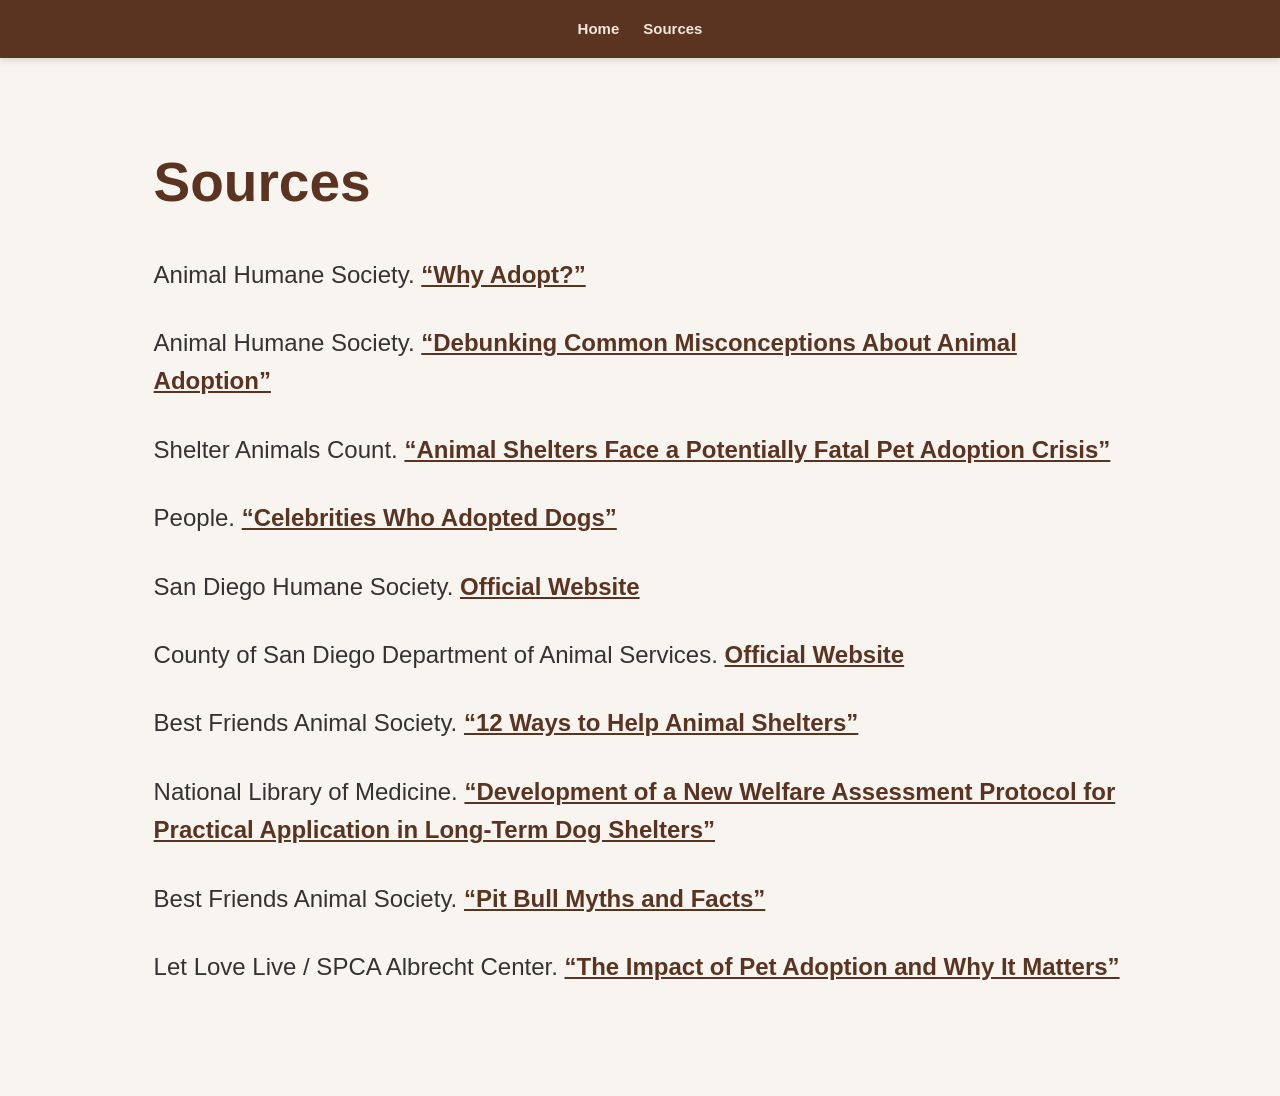
<file: sources.html>
<!DOCTYPE html>
<html lang="en">
<head>
  <meta charset="UTF-8" />
  <meta name="viewport" content="width=device-width, initial-scale=1.0" />
  <title>Sources | Adopt, Don't Shop</title>
  <link rel="icon" type="image/png" href="icon.png">
  <link rel="stylesheet" href="styles.css" />
  <link href="https://fonts.googleapis.com/css2?family=Forum&display=swap" rel="stylesheet">
</head>
<body>

<header id="navbar">
  <nav>
    <ul class="nav-links">
      <li><a href="index.html">Home</a></li>
      <li><a href="sources.html">Sources</a></li>
    </ul>
  </nav>
</header>

<section id="sources-page" class="adoption-section">
  <div class="adoption-content">
    <h2>Sources</h2>

    <p>
      Animal Humane Society.
      <a href="https://www.animalhumanesociety.org/resource/why-adopt-ahs" target="_blank">
        “Why Adopt?”
      </a>
    </p>

    <p>
      Animal Humane Society.
      <a href="https://www.animalhumanesociety.org/resource/debunking-common-misconceptions-about-animal-adoption" target="_blank">
        “Debunking Common Misconceptions About Animal Adoption”
      </a>
    </p>

    <p>
      Shelter Animals Count.
      <a href="https://www.shelteranimalscount.org/animal-shelters-face-a-potentially-fatal-pet-adoption-crisis/" target="_blank">
        “Animal Shelters Face a Potentially Fatal Pet Adoption Crisis”
      </a>
    </p>

    <p>
      People.
      <a href="https://people.com/pets/celebrities-who-adopted-dogs/" target="_blank">
        “Celebrities Who Adopted Dogs”
      </a>
    </p>

    <p>
      San Diego Humane Society.
      <a href="https://sdhumane.org" target="_blank">
        Official Website
      </a>
    </p>

    <p>
      County of San Diego Department of Animal Services.
      <a href="https://www.sddac.com/" target="_blank">
        Official Website
      </a>
    </p>

    <p>
      Best Friends Animal Society.
      <a href="https://bestfriends.org/pet-care-resources/12-ways-help-animal-shelters" target="_blank">
        “12 Ways to Help Animal Shelters”
      </a>
    </p>

    <p>
      National Library of Medicine.
      <a href="https://pubmed.ncbi.nlm.nih.gov/26612859/" target="_blank">
        “Development of a New Welfare Assessment Protocol for Practical Application in Long-Term Dog Shelters”
      </a>
    </p>

    <p>
      Best Friends Animal Society.
      <a href="https://bestfriends.org/pet-care-resources/pit-bull-myths-and-facts" target="_blank">
        “Pit Bull Myths and Facts”
      </a>
    </p>

    <p>
      Let Love Live / SPCA Albrecht Center.
      <a href="https://www.letlovelive.org/adoptions/the-impact-of-pet-adoption-and-why-it-matters/" target="_blank">
        “The Impact of Pet Adoption and Why It Matters”
      </a>
    </p>
  </div>
</section>

</body>
</html>
</file>
<file: styles.css>
* {
  margin: 0;
  padding: 0;
  box-sizing: border-box;
}

html {
  scroll-behavior: smooth;
}

body {
  font-family: "Poppins", sans-serif;
  background-color: #f8f5f0;
  color: #2f2f2f;
  line-height: 1.6;
}

/* Navbar */
#navbar {
  background-color: #5a3421;
  padding: 16px 30px;
  position: sticky;
  top: 0;
  z-index: 1000;
  box-shadow: 0 2px 8px rgba(0, 0, 0, 0.15);
}

.nav-links {
  list-style: none;
  display: flex;
  justify-content: center;
  gap: 24px;
  flex-wrap: wrap;
}

.nav-links a {
  color: #f3e7dc;
  text-decoration: none;
  font-weight: 700;
  font-size: 15px;
  transition: color 0.3s ease;
}

.nav-links a:hover {
  color: #dbe8ef;
}

.site-footer {
  background-color: #5a3421;
  color: #f3e7dc;
  text-align: center;
  padding: 20px;
}

.site-footer p {
  margin: 0;
  font-size: 18px;
}

.home-byline {
  margin-top: 18px;
  font-size: 1rem;
  color: rgba(255, 255, 255, 0.9);
  font-style: italic;
  letter-spacing: 0.5px;
}

/* Sections */
section {
  padding: 80px 12%;
  scroll-margin-top: 100px;
}

/* Background order */
#adoption-matters, #healing-thriving {
  background-color: #f5f1ee;
}

#issue-matters, #help-section {
  background-color: #dbe8ef;
}

#myths-section, #facts {
  background-color: #f3e7dc;
}

/* Hero */
#home {
  background: linear-gradient(rgba(70, 45, 30, 0.45), rgba(70, 45, 30, 0.45)),
    url("dog-banner.png") center/cover no-repeat;
  color: white;
  min-height: 100vh;
  display: flex;
  flex-direction: column;
  justify-content: center;
  align-items: flex-start;
  text-align: left;
  padding: 0 8%;
}

#home h1 {
  font-size: 4rem;
  font-weight: 700;
  margin-bottom: 20px;
  max-width: 700px;
  line-height: 1.1;
  color: white;
}

#home p {
  font-size: 1.15rem;
  max-width: 700px;
  line-height: 1.6;
  color: white;
}

/* Headings + text */
h1,
h2 {
  color: #5a3421;
  margin-bottom: 20px;
}

h2 {
  font-size: 2rem;
}

p {
  max-width: 900px;
  font-size: 1.05rem;
}

/* Global links */
a {
  color: #5a3421;
  font-weight: 600;
  text-decoration: underline;
}

a:hover {
  color: #7a4a32;
}

/* Adoption sections */
.adoption-section {
  padding: 80px 12%;
}

.adoption-content {
  max-width: 1100px;
}

.adoption-section h2 {
  font-size: 55px;
  color: #5a3421;
  margin-bottom: 30px;
  text-align: left;
}

.adoption-section p {
  font-size: 24px;
  line-height: 1.6;
  color: #333;
  max-width: 1100px;
  margin-bottom: 30px;
  text-align: left;
}

.adoption-img-link {
  display: block;
  width: 700px;
  max-width: 100%;
  margin: 10px auto 0;
}

.adoption-img {
  display: block;
  width: 100%;
  height: auto;
  border-radius: 12px;
}

/* Myths */
#myths-section h2 {
  font-size: 55px;
  color: #5a3421;
  margin-bottom: 20px;
}
#myths-section h3 {
  text-align: center;
}

.myths-intro {
  font-size: 24px;
  line-height: 1.6;
  color: #333;
  max-width: 1000px;
  margin-bottom: 50px;
}

.flip-card-grid {
  display: grid;
  grid-template-columns: repeat(2, minmax(320px, 1fr));
  gap: 30px;
  max-width: 1200px;
}

.flip-card {
  perspective: 1000px;
  cursor: pointer;
  width: 100%;
}

.flip-card-inner {
  position: relative;
  width: 100%;
  height: 420px;
  transition: transform 0.7s;
  transform-style: preserve-3d;
}

.flip-card.flipped .flip-card-inner {
  transform: rotateY(180deg);
}

.flip-card-front,
.flip-card-back {
  position: absolute;
  inset: 0;
  width: 100%;
  height: 100%;
  border-radius: 16px;
  backface-visibility: hidden;
  -webkit-backface-visibility: hidden;
  overflow: hidden;
  display: flex;
  align-items: center;
  justify-content: center;
  padding: 28px;
  text-align: center;
  box-shadow: 0 4px 14px rgba(0, 0, 0, 0.08);
}

.flip-card-front {
  transform: rotateY(0deg);
  background-size: cover;
  background-position: center;
  background-repeat: no-repeat;
  isolation: isolate;
  color: #3a2419;
  font-size: 28px;
  font-weight: 800;
  line-height: 1.4;
  text-shadow: 0 1px 2px rgba(255, 255, 255, 0.35);
}

.flip-card-front::before {
  content: "";
  position: absolute;
  inset: 0;
  background: rgba(219, 232, 239, 0.45);
  z-index: 1;
}

.flip-card-front span {
  position: relative;
  z-index: 2;
  max-width: 85%;
}

.flip-card-back {
  transform: rotateY(180deg);
  background: linear-gradient(135deg, #7a4b2f, #5f3923);
  color: white;
}

.flip-card-back p {
  max-width: 90%;
  font-size: 1.05rem;
  line-height: 1.7;
  margin: 0;
}

.flip-card-back a {
  color: #ffd9b3;
  text-decoration: underline;
  font-weight: 700;
}

.flip-card-back a:hover {
  color: #fff3e6;
}

.myth-behavior {
  background-image: url("behavioral-problems.jpg");
}

.myth-find {
  background-image: url("find-right-dog.jpg");
}

.myth-loving {
  background-image: url("less-loving.jpg");
}

.myth-pitbull {
  background-image: url("pitbull.jpg");
}

/* Facts */
#facts {
  display: flex;
  justify-content: space-between;
  align-items: center;
  gap: 70px;
}

.facts-text {
  flex: 1;
  max-width: 650px;
}

.facts-text h2 {
  font-size: 55px;
  color: #5a3421;
  margin-bottom: 24px;
}

.facts-text p {
  font-size: 24px;
  line-height: 1.6;
  color: #333;
  margin-bottom: 24px;
}

.facts-image {
  flex: 1;
  display: flex;
  justify-content: center;
  align-items: center;
}

.facts-image a {
  display: block;
  width: 100%;
  max-width: 520px;
}

.facts-image img {
  width: 100%;
  height: auto;
  display: block;
  border-radius: 12px;
  transition: transform 0.2s ease, opacity 0.2s ease;
}

.facts-image a:hover img {
  transform: scale(1.01);
  opacity: 0.95;
}

/* Success stories */
#healing-thriving {
  display: flex;
  justify-content: space-between;
  align-items: flex-start;
  gap: 70px;
}

.healing-text {
  flex: 1;
  max-width: 620px;
}

.healing-text h2 {
  font-size: 55px;
  color: #5a3421;
  margin-bottom: 24px;
}

.healing-text p {
  font-size: 24px;
  line-height: 1.6;
  color: #333;
  margin-bottom: 24px;
}

.story-cards {
  flex: 0 0 420px;
  max-width: 420px;
  display: flex;
  flex-direction: column;
  gap: 28px;
}

.story-card {
  background-color: #dbe8ef;
  border-radius: 18px;
  overflow: hidden;
  box-shadow: 0 6px 16px rgba(90, 52, 33, 0.12);
}

.story-card a {
  display: block;
}

.story-card img {
  width: 100%;
  height: auto;
  display: block;
  transition: transform 0.2s ease, opacity 0.2s ease;
}

.story-card a:hover img {
  transform: scale(1.01);
  opacity: 0.95;
}

.story-card-text {
  padding: 24px;
}

.story-card-text h3 {
  font-size: 30px;
  color: #5a3421;
  margin-bottom: 12px;
}

.story-card-text p {
  font-size: 21px;
  line-height: 1.6;
  color: #333;
}

/* Help */
.help-icon {
  display: flex;
  flex-direction: column;
  align-items: center;
  cursor: pointer;
  transition: transform 0.2s ease;
}

.help-icon:hover {
  transform: translateY(-4px);
}

.icon-circle {
  width: 90px;
  height: 90px;
  border-radius: 50%;
  background-color: #f3e7dc;
  display: flex;
  align-items: center;
  justify-content: center;
  font-size: 38px;
  margin-bottom: 12px;
  border: 2px solid transparent;
}

.help-icon.active .icon-circle {
  border: 2px solid #5a3421;
  background-color: #fff8f2;
}

#help-section {
  text-align: center;
}

#help-section h2 {
  font-size: 55px;
  color: #5a3421;
  margin-bottom: 20px;
}

.help-intro {
  font-size: 24px;
  line-height: 1.6;
  color: #333;
  max-width: 950px;
  margin: 0 auto 50px;
}

.help-icons {
  display: flex;
  justify-content: center;
  flex-wrap: wrap;
  gap: 28px;
  margin-bottom: 40px;
}

.help-icon {
  display: flex;
  flex-direction: column;
  align-items: center;
  cursor: pointer;
  transition: transform 0.2s ease;
}

.help-icon:hover {
  transform: translateY(-4px);
}

.icon-circle {
  width: 90px;
  height: 90px;
  border-radius: 50%;
  background-color: #f3e7dc;
  display: flex;
  align-items: center;
  justify-content: center;
  font-size: 38px;
  margin-bottom: 12px;
  border: 2px solid transparent;
}

.help-icon span {
  font-size: 20px;
  color: #5a3421;
  font-weight: 600;
}

.help-icon.active .icon-circle {
  border: 2px solid #5a3421;
  background-color: #fff8f2;
}

.help-display {
  background-color: #f3e7dc;
  max-width: 850px;
  margin: 0 auto;
  padding: 32px;
  border-radius: 18px;
  text-align: left;
  box-shadow: 0 4px 12px rgba(90, 52, 33, 0.08);
}

.help-display h3 {
  font-size: 30px;
  color: #5a3421;
  margin-bottom: 14px;
}

.help-display p {
  font-size: 22px;
  line-height: 1.6;
  color: #333;
}
.help-click-text {
  font-size: 20px;
  line-height: 1.6;
  color: #333;
  max-width: 950px;
  margin: 30px auto 40px;
  text-align: center;
  font-weight: 500;
}
.help-click-text {
  font-size: 20px;
  line-height: 1.6;
  color: #333;
  max-width: 950px;
  margin: 30px auto 40px;
  text-align: center;
  font-weight: 500;
}

.help-display {
  background-color: #f3e7dc;
  max-width: 850px;
  margin: 0 auto;
  padding: 32px;
  border-radius: 18px;
  text-align: left;
  box-shadow: 0 4px 12px rgba(90, 52, 33, 0.08);
}

.help-display h3 {
  font-size: 30px;
  color: #5a3421;
  margin-bottom: 14px;
}

.help-display p {
  font-size: 22px;
  line-height: 1.6;
  color: #333;
  margin-bottom: 24px;
}

#help-link {
  display: block;
  width: 100%;
  max-width: 500px;
  margin: 0 auto;
}

#help-image {
  width: 100%;
  height: auto;
  display: block;
  border-radius: 14px;
  transition: transform 0.2s ease, opacity 0.2s ease;
}

#help-link:hover #help-image {
  transform: scale(1.01);
  opacity: 0.95;
}






.scroll-fade {
  opacity: 0;
  transform: translateY(30px);
  transition: opacity 0.9s ease, transform 0.9s ease;
}

.scroll-fade.show {
  opacity: 1;
  transform: translateY(0);
}

.myth-subheading {
  font-size: 2.2rem;
  color: #2f2f2f;
  margin: 40px 0 20px;
}

/* Responsive */
@media (max-width: 900px) {
  .flip-card-grid {
    grid-template-columns: 1fr;
  }

  .flip-card-inner,
  .flip-card-front,
  .flip-card-back {
    min-height: 360px;
  }

  .flip-card-front {
    font-size: 22px;
  }

  #facts,
  #healing-thriving {
    flex-direction: column;
  }

  .facts-text,
  .facts-image,
  .healing-text,
  .story-cards {
    max-width: 100%;
  }

  .facts-image {
    justify-content: flex-start;
    max-height: 500px;
  }

  .healing-text h2,
  .facts-text h2,
  #help-section h2,
  .adoption-section h2,
  #myths-section h2 {
    font-size: 42px;
  }

  .adoption-section p,
  .myths-intro,
  .facts-text p,
  .healing-text p,
  .help-intro,
  .help-display p,
  .story-card-text p {
    font-size: 20px;
  }

  .story-card-text h3,
  .help-display h3 {
    font-size: 26px;
  }

  .icon-circle {
    width: 78px;
    height: 78px;
    font-size: 32px;
  }
}

@media (max-width: 768px) {
  #navbar {
    padding: 14px 16px;
  }

  .nav-links {
    gap: 14px;
  }

  .nav-links a {
    font-size: 14px;
  }

  section {
    padding: 60px 8%;
  }

  #home h1 {
    font-size: 2.2rem;
  }

  #home p {
    font-size: 1rem;
  }

  h2 {
    font-size: 1.6rem;
  }
}
</file>
